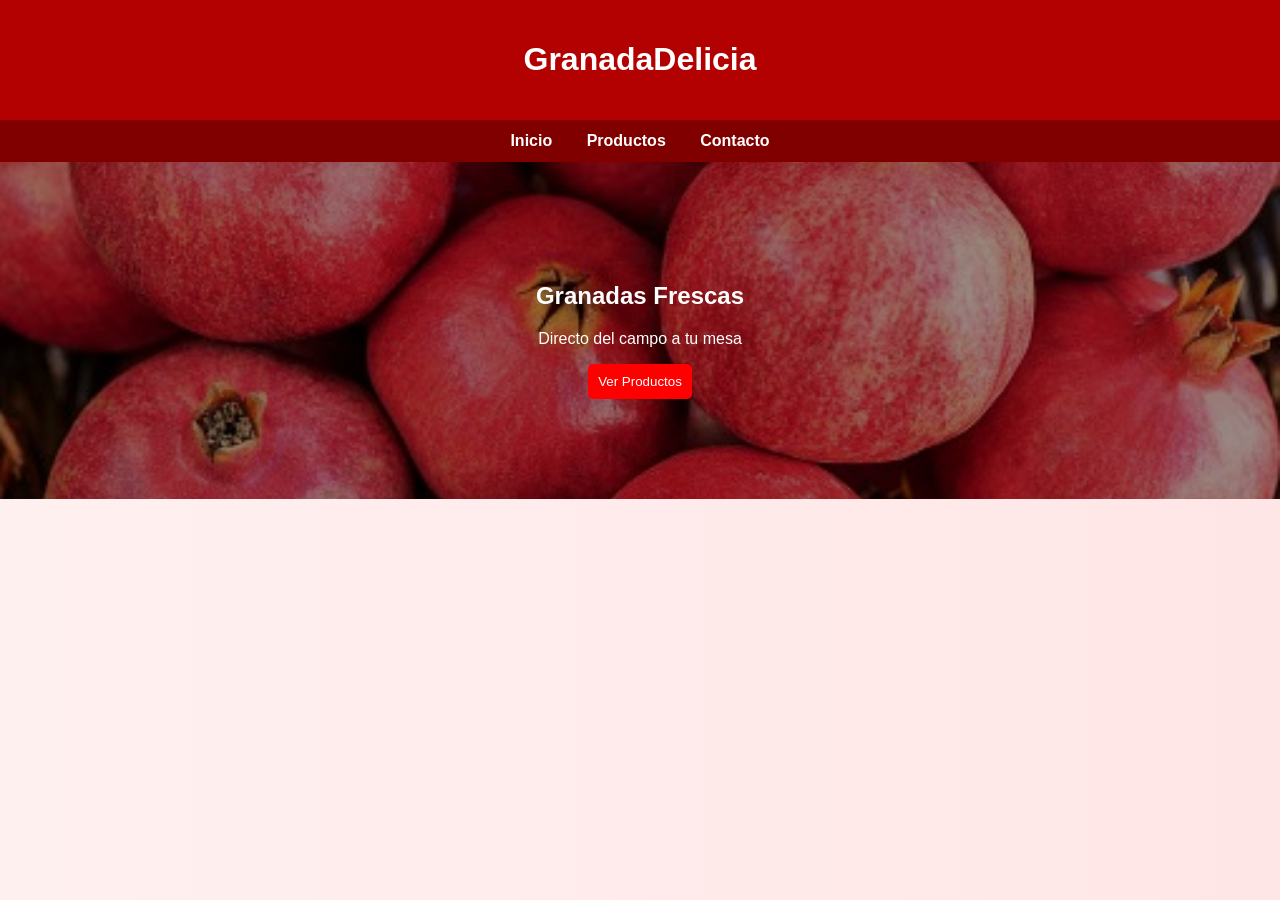
<file: pagina con figma/index.html>
<!DOCTYPE html>
<html lang="es">
<head>
<meta charset="UTF-8">
<title>GranadaDelicia</title>
<link rel="stylesheet" href="estilos.css">
</head>

<body>

<header>
    <h1>GranadaDelicia</h1>
</header>

<nav>
    <a href="index.html">Inicio</a>
    <a href="productos.html">Productos</a>
    <a href="contacto.html">Contacto</a>
</nav>

<section class="hero">
    <h2>Granadas Frescas</h2>
    <p>Directo del campo a tu mesa</p>
    <button onclick="irProductos()">Ver Productos</button>
</section>

<script src="script.js"></script>
</body>
</html>
</file>
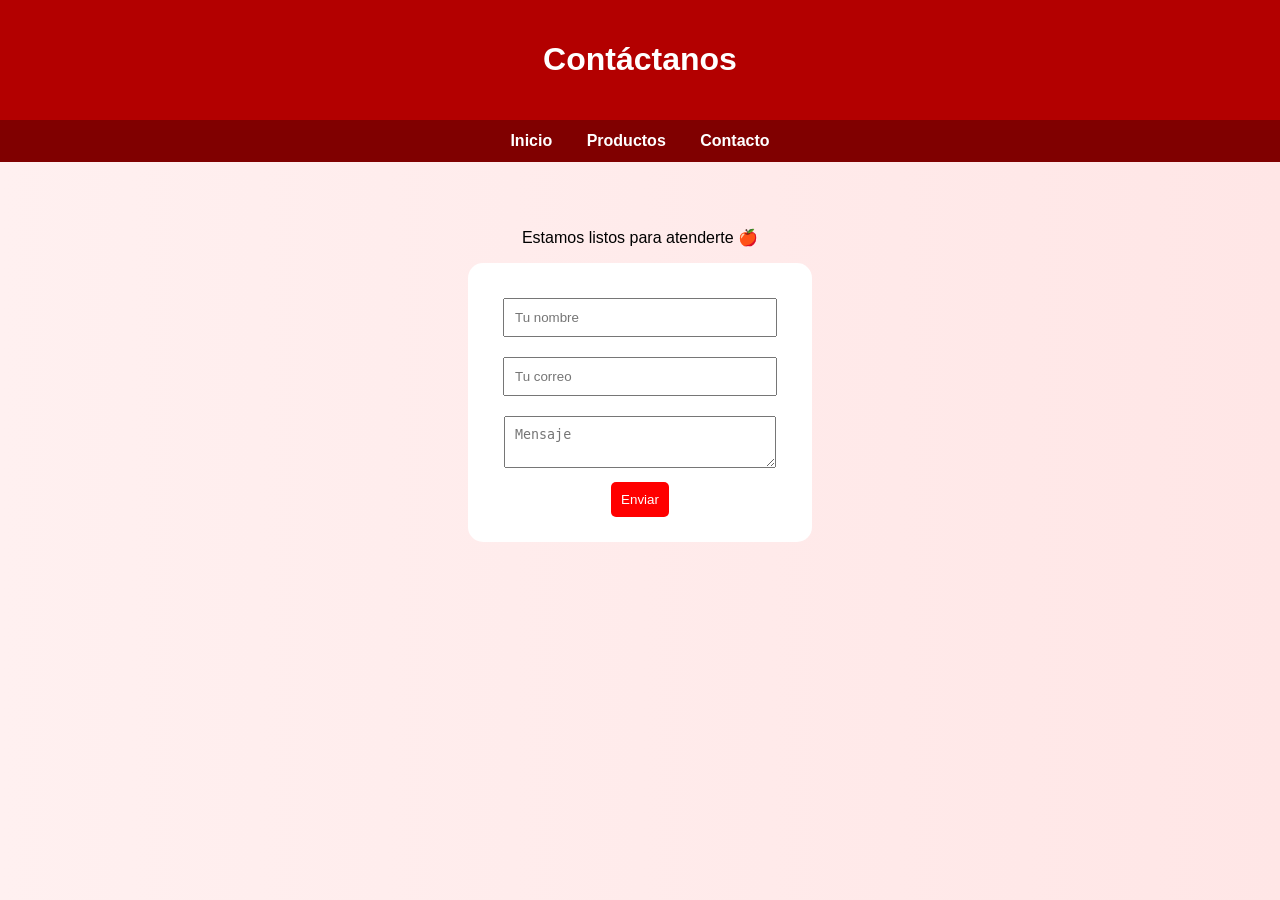
<file: pagina con figma/contacto.html>
<!DOCTYPE html>
<html lang="es">
<head>
<meta charset="UTF-8">
<title>Contacto</title>
<link rel="stylesheet" href="estilos.css">
</head>

<body>

<header>
    <h1>Contáctanos</h1>
</header>

<nav>
    <a href="index.html">Inicio</a>
    <a href="productos.html">Productos</a>
    <a href="contacto.html">Contacto</a>
</nav>

<div class="contacto">
    <p>Estamos listos para atenderte 🍎</p>

    <div class="formulario">
        <input type="text" placeholder="Tu nombre"><br>
        <input type="email" placeholder="Tu correo"><br>
        <textarea placeholder="Mensaje"></textarea><br>
        <button onclick="enviar()">Enviar</button>
    </div>
</div>

<script src="script.js"></script>
</body>
</html>
</file>
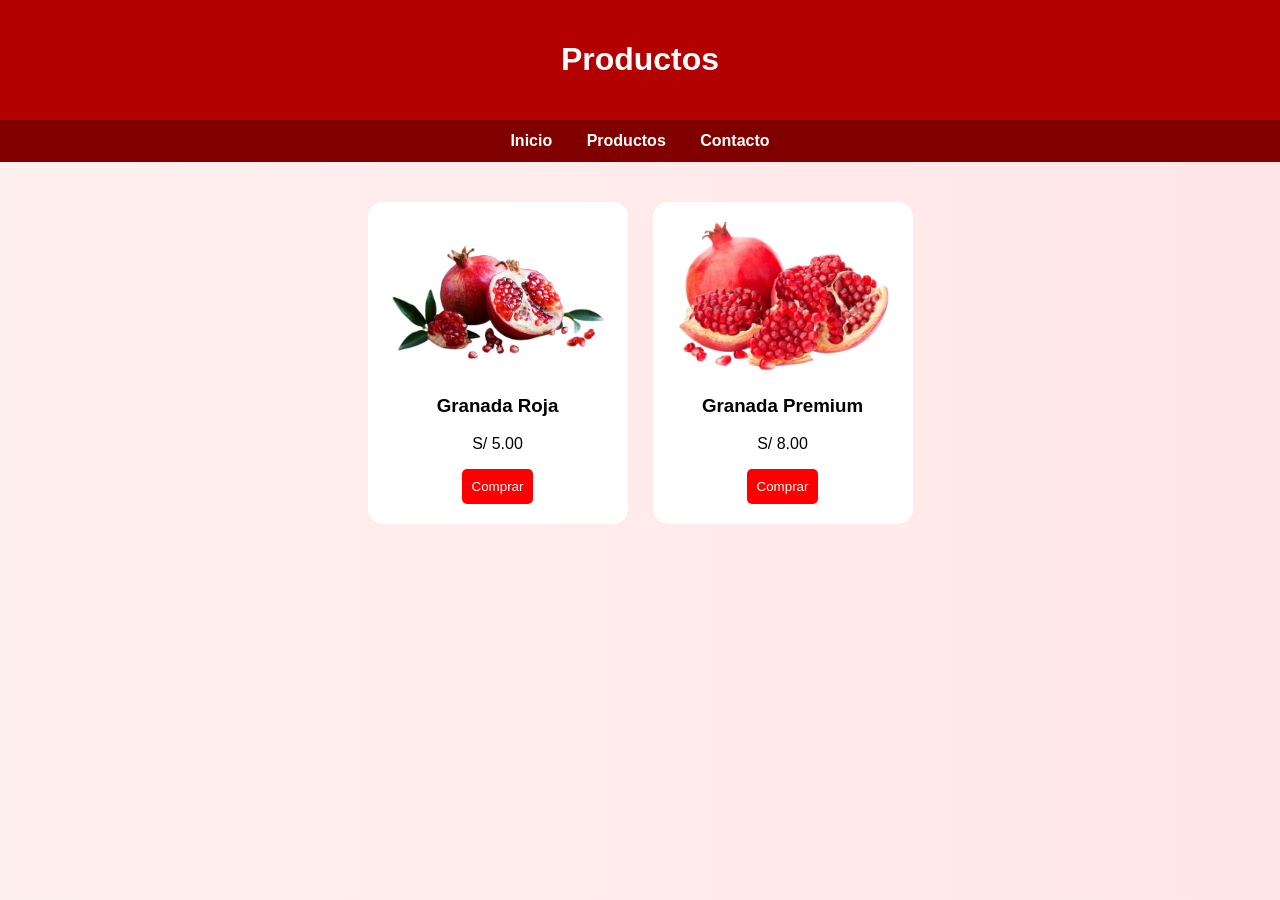
<file: pagina con figma/productos.html>
<!DOCTYPE html>
<html lang="es">
<head>
<meta charset="UTF-8">
<title>Productos</title>
<link rel="stylesheet" href="estilos.css">
</head>

<body>

<header>
    <h1>Productos</h1>
</header>

<nav>
    <a href="index.html">Inicio</a>
    <a href="productos.html">Productos</a>
    <a href="contacto.html">Contacto</a>
</nav>

<div class="container">

    <div class="card">
        <img src="img/granada1.jpg" alt="Granada Roja">
        <h3>Granada Roja</h3>
        <p>S/ 5.00</p>
        <button onclick="comprar()">Comprar</button>
    </div>

    <div class="card">
        <img src="img/granada2.jpg" alt="Granada Premium">
        <h3>Granada Premium</h3>
        <p>S/ 8.00</p>
        <button onclick="comprar()">Comprar</button>
    </div>

</div>

<script src="script.js"></script>
</body>
</html>
</file>
<file: pagina con figma/estilos.css>
body {
    font-family: Arial;
    margin: 0;
    background: linear-gradient(to right, #fff0f0, #ffe6e6);
}

/* HEADER */
header {
    background: #b30000;
    color: white;
    text-align: center;
    padding: 20px;
}

/* MENU */
nav {
    background: #800000;
    padding: 12px;
    text-align: center;
}

nav a {
    color: white;
    margin: 15px;
    text-decoration: none;
    font-weight: bold;
}

/* HERO CON IMAGEN */
.hero {
    text-align: center;
    padding: 100px;
    background-image: url("img/inicio1.jpg");
    background-size: cover;
    background-position: center;
    color: white;
    position: relative;
}

/* sombra para que se vea el texto */
.hero::before {
    content: "";
    position: absolute;
    top: 0;
    left: 0;
    right: 0;
    bottom: 0;
    background: rgba(0,0,0,0.4);
}

.hero h2, .hero p, .hero button {
    position: relative;
}

/* PRODUCTOS */
.container {
    display: flex;
    justify-content: center;
    gap: 25px;
    padding: 40px;
}

.card {
    background: white;
    padding: 20px;
    border-radius: 15px;
    width: 220px;
    text-align: center;
}

.card img {
    width: 100%;
    height: 150px;
    object-fit: cover;
    border-radius: 10px;
}

/* BOTONES */
button {
    background: red;
    color: white;
    border: none;
    padding: 10px;
    cursor: pointer;
    border-radius: 5px;
}

button:hover {
    background: darkred;
}

/* CONTACTO */
.contacto {
    text-align: center;
    padding: 50px;
}

.formulario {
    background: white;
    display: inline-block;
    padding: 25px;
    border-radius: 15px;
}

input, textarea {
    width: 250px;
    padding: 10px;
    margin: 10px;
}
</file>
